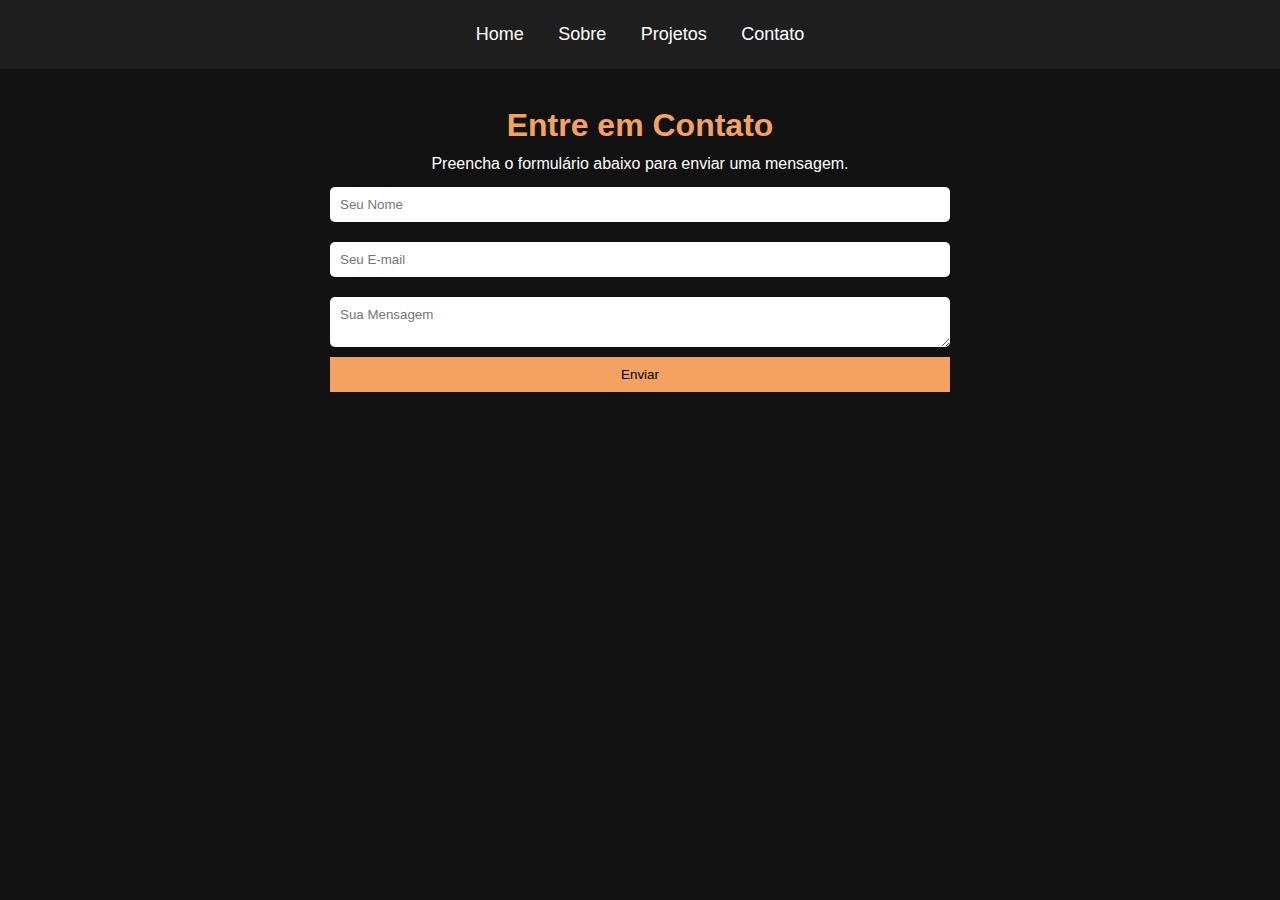
<file: contato/contato.html>
<!DOCTYPE html>
<html lang="pt-br">
<head>
    <meta charset="UTF-8">
    <meta name="viewport" content="width=device-width, initial-scale=1.0">
    <title>Contato | Meu Portfólio</title>
    <link rel="stylesheet" href="../style.css">
    <script type="text/javascript" src="https://cdn.emailjs.com/dist/email.min.latest.js"></script>
</head>
<body>
    <header>
        <nav>
            <ul>
                <li><a href="../index.html">Home</a></li>
                <li><a href="/sobre/sobre.html">Sobre</a></li>
                <li><a href="/projetos/projetos.html">Projetos</a></li>
                <li><a href="/contato/contato.html">Contato</a></li>
            </ul>
        </nav>
    </header>
    
    <section id="contato" class="show">
        <h1>Entre em Contato</h1>
        <p>Preencha o formulário abaixo para enviar uma mensagem.</p>
        <form id="contact-form">
            <input type="text" id="name" placeholder="Seu Nome" required>
            <input type="email" id="email" placeholder="Seu E-mail" required>
            <textarea id="message" placeholder="Sua Mensagem" required></textarea>
            <button type="submit">Enviar</button>
        </form>
    </section>

    <script src="script.js"></script>
</body>
</html>
</file>
<file: style.css>
/* Reset básico */
* {
    margin: 0;
    padding: 0;
    box-sizing: border-box;
    font-family: 'Poppins', sans-serif;
    scroll-behavior: smooth;
}

body {
    background-color: #121212;
    color: #fff;
    line-height: 1.6;
}

header {
    background: #1f1f1f;
    padding: 20px;
    text-align: center;
    position: fixed;
    width: 100%;
    top: 0;
    z-index: 1000;
}

nav ul {
    list-style: none;
}

nav ul li {
    display: inline;
    margin: 0 15px;
}

nav ul li a {
    color: #fff;
    text-decoration: none;
    font-size: 18px;
    transition: 0.3s;
}

nav ul li a:hover {
    color: #f4a261;
}

section {
    padding: 100px 20px;
    text-align: center;
    min-height: 100vh;
}

h1, h2 {
    color: #f4a261;
}

.btn {
    display: inline-block;
    margin-top: 20px;
    padding: 10px 20px;
    background: #f4a261;
    color: #121212;
    text-decoration: none;
    border-radius: 5px;
    transition: 0.3s;
}

.btn:hover {
    background: #e76f51;
}

.projeto {
    background: #1f1f1f;
    padding: 20px;
    margin: 20px auto;
    width: 80%;
    border-radius: 10px;
    transition: 0.3s;
}

.projeto:hover {
    transform: scale(1.05);
}

form {
    display: flex;
    flex-direction: column;
    width: 50%;
    margin: auto;
}

input, textarea {
    margin: 10px 0;
    padding: 10px;
    border: none;
    border-radius: 5px;
}

button {
    padding: 10px;
    background: #f4a261;
    border: none;
    cursor: pointer;
    transition: 0.3s;
}

button:hover {
    background: #e76f51;
}
</file>
